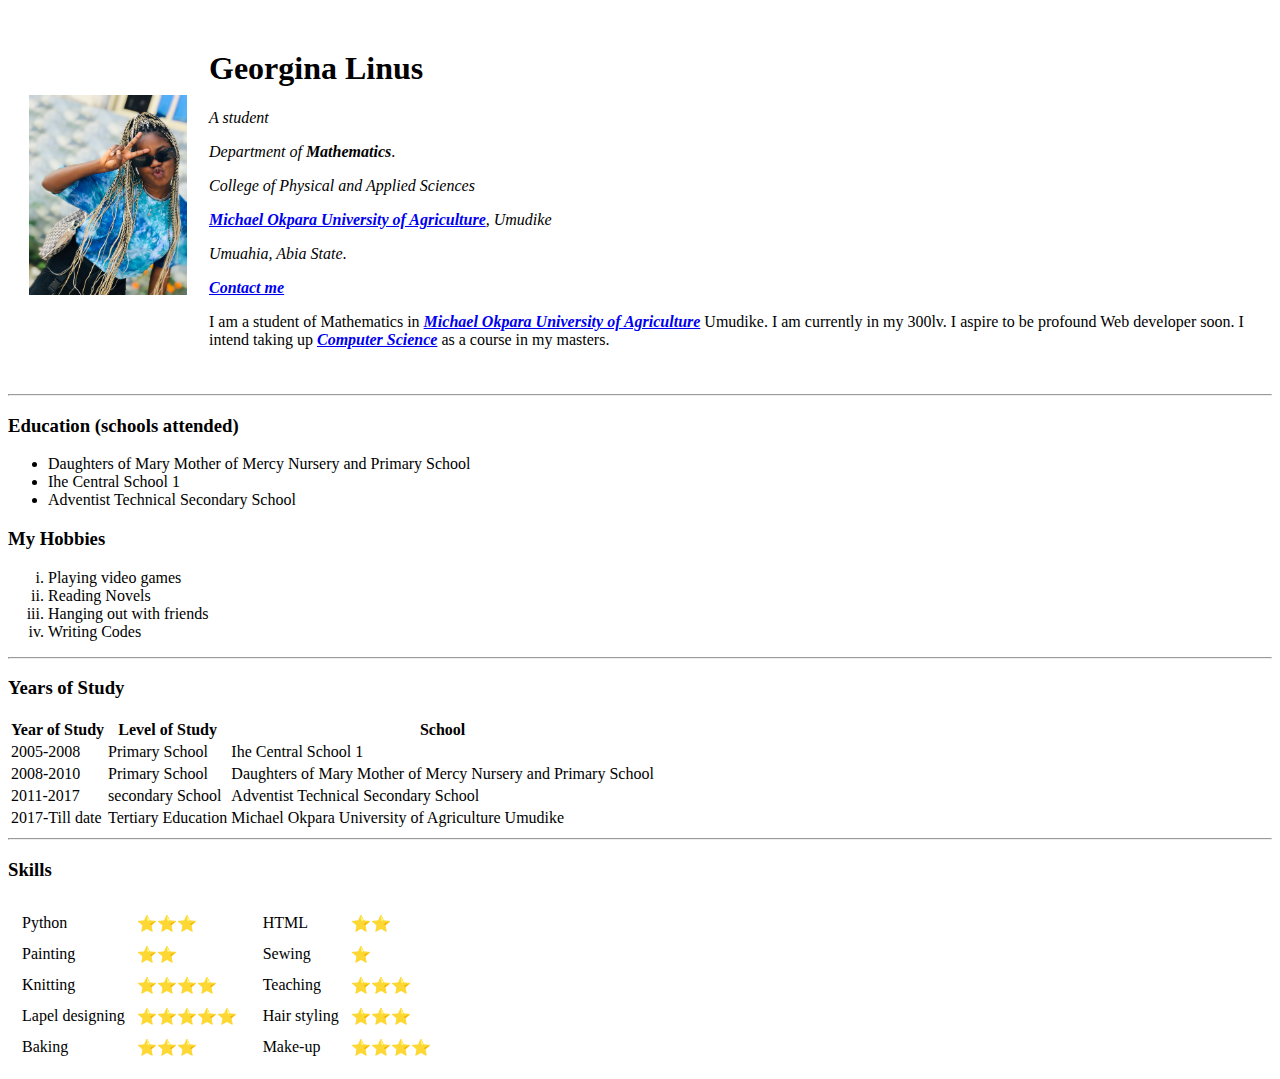
<file: index.html>
<!DOCTYPE html>
<html lang="en" dir="ltr">
  <head>
    <meta charset="utf-8">
    <title>Gina's personal site</title>
  </head>
  <body>
    <table cellspacing="20">
      <tr>
        <td><img src="gina.img.jpeg" alt="Gina's Profile Pictures" height="200" width="158"></td>
        <td><h1>Georgina Linus</h1>
        <p><em>A student</em></p>
        <p><em>Department of <strong>Mathematics</strong></em>.</P>
        <p><em>College of Physical and Applied Sciences</em></p>
        <p><em><strong><a href="http://www.mouau.edu.ng">Michael Okpara University of Agriculture</a></strong>, Umudike</em></p>
        <p><em>Umuahia, Abia State</em>.</p>
        <strong><em><a href="contact-me.html">Contact me</a></em></strong>

          <p>I am a student of Mathematics in <em><strong><a href="http://www.moau.edu.ng"> Michael Okpara University of Agriculture</a></strong></em> Umudike.
         I am currently in my 300lv. I aspire to be profound Web developer soon. I intend taking up <em><strong><a href="http://www.cs.cornell.edu">Computer Science</a></strong></em> as a course in my masters.</p></td>
      </tr>
    </table>
  <hr>
  <h3>Education (schools attended)</h3>
  <ul>
    <li>Daughters of Mary Mother of Mercy Nursery and Primary School</li>
    <li>Ihe Central School 1</li>
    <li>Adventist Technical Secondary School</li>
  </ul>
<h3>My Hobbies</h3>
  <ol type="i">
    <li>Playing video games</li>
    <li>Reading Novels</li>
    <li>Hanging out with friends</li>
    <li>Writing Codes</li>
  </ol>
  <hr>
  <h3>Years of Study</h3>
  <table>
    <thead>
      <th>Year of Study</th>
      <th>Level of Study</th>
      <th>School</th>
    </thead>
    <tbody>
      <tr>
      <td>2005-2008</td>
      <td>Primary School</td>
      <td>Ihe Central School 1</td>
      </tr>
      <tr>
        <td>2008-2010</td>
        <td>Primary School</td>
        <td>Daughters of Mary Mother of Mercy Nursery and Primary School</td>
      </tr>
      <tr>
      <td>2011-2017</td>
      <td>secondary School</td>
      <td>Adventist Technical Secondary School</td>
      </tr>
      <tr>
        <td>2017-Till date</td>
        <td>Tertiary Education</td>
        <td>Michael Okpara University of Agriculture Umudike</td>
      </tr>
    </tbody>

  </table>

  <hr>
  <h3>Skills</h3>
<table>
  <tr>
    <td><table cellspacing="10">
          <tr>
            <td>Python</td>
            <td>⭐⭐⭐</td>
          </tr>
          <td>Painting</td>
          <td>⭐⭐</td>
          <tr>
            <td>Knitting</td>
            <td>⭐⭐⭐⭐</td>
          </tr>
          <td>Lapel designing</td>
          <td>⭐⭐⭐⭐⭐</td>
          <tr>
            <td>Baking</td>
            <td>⭐⭐⭐</td>
          </tr>

        </tr>
        </table></td>
    <td><table cellspacing="10">
          <tr>
            <td>HTML</td>
            <td>⭐⭐</td>
          </tr>
          <tr>
            <td>Sewing</td>
            <td>⭐</td>
          </tr>
          <tr>
            <td>Teaching</td>
            <td>⭐⭐⭐</td>
          </tr>
          <tr>
            <td>Hair styling</td>
            <td>⭐⭐⭐</td>
          </tr>
          <td>Make-up</td>
          <td>⭐⭐⭐⭐</td>
        </tr>
        </table></td>
  </tr>
</table>




  </body>
</html>
</file>
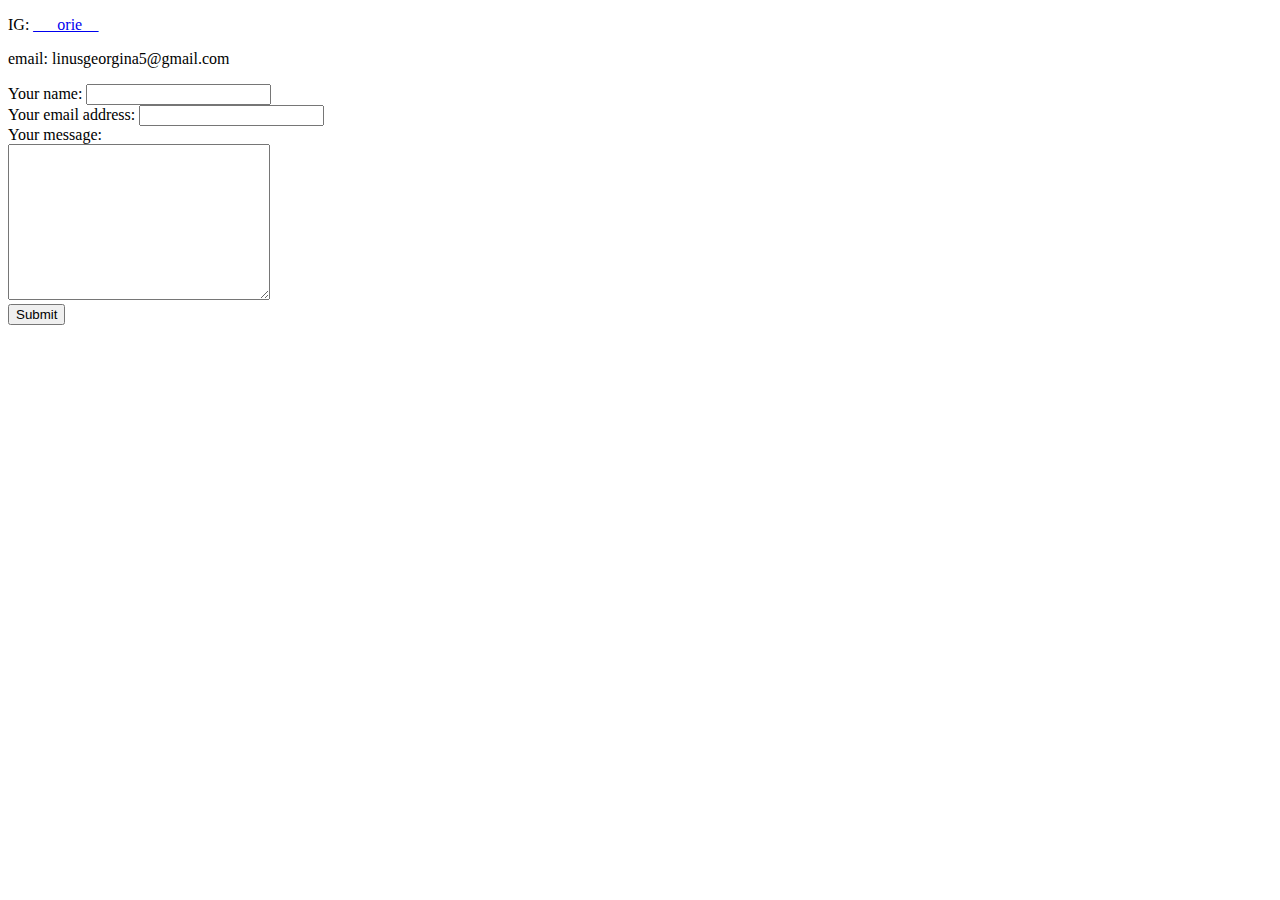
<file: contact-me.html>
<!DOCTYPE html>
<html lang="en" dir="ltr">
  <head>
    <meta charset="utf-8">
    <title>Contact Me</title>
  </head>
  <body>
    <p>IG: <a href="https://instagram.com/___orie__?igshid=1xrkvv8xbtg96"> ___orie__</a></p>
    <p>email: linusgeorgina5@gmail.com</p>
    <form class="" action="mailto:info@linusgeorgina5.com" method="post" enctype="text/plain">
      <label for="get name">Your name:</label>
      <input type="text" name="your name" value=""><br>
        <label for="your email address">Your email address:</label>
      <input type="text" name="email address" value=""><br>
      <label for="">Your message:</label><br>
      <textarea name="name" rows="10" cols="30"></textarea><br>
      <input type="submit" name=""

    </form>

  </body>
</html>
</file>
